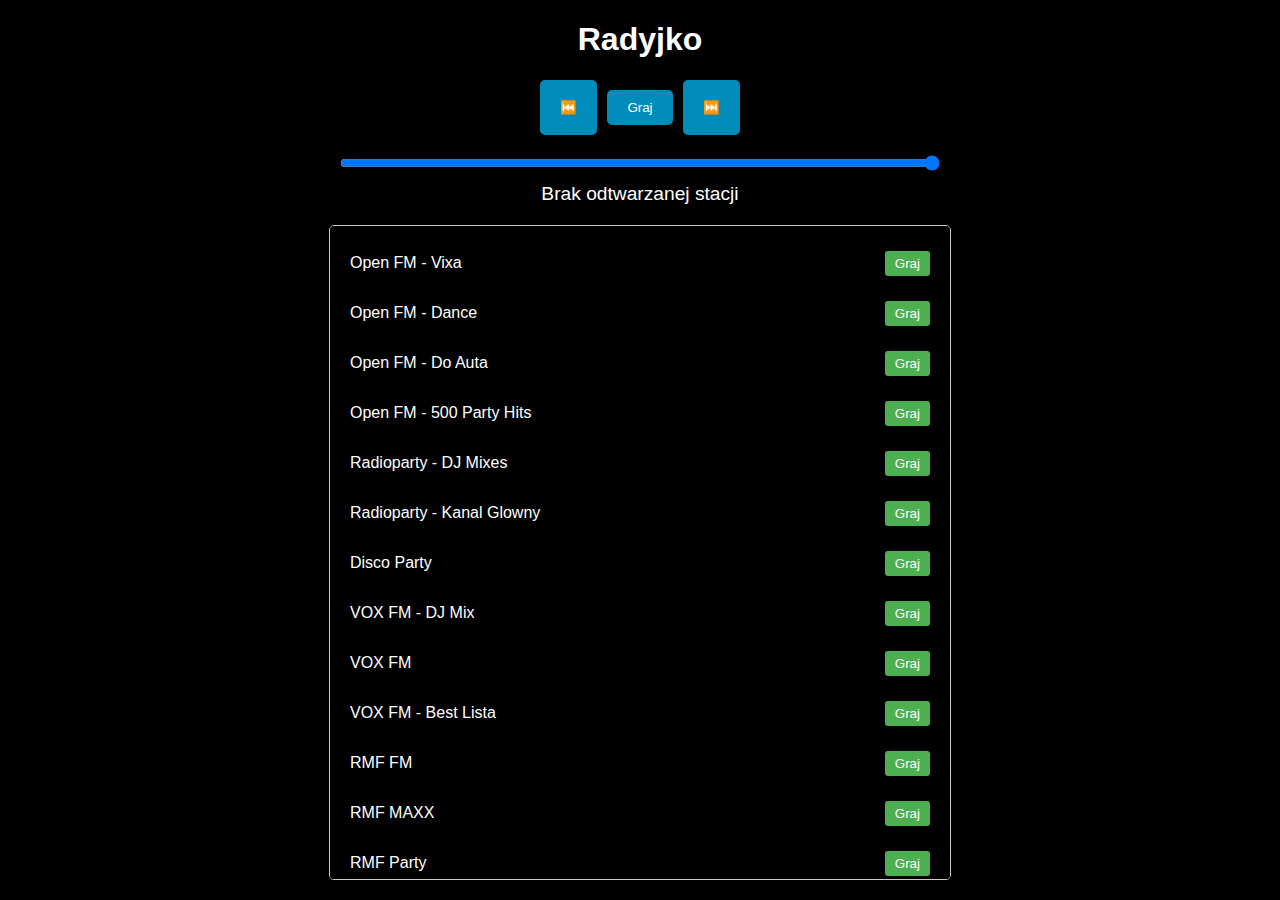
<file: Stary/index.html>
<!DOCTYPE html>
<html lang="pl">
<head>
    <meta charset="UTF-8">
    <meta name="viewport" content="width=device-width, initial-scale=1.0">
    <title>Radyjko</title>
    <style>
        body {
            font-family: Arial, sans-serif;
            background: black;
            margin: 0;
            padding: 0;
            display: flex;
            flex-direction: column;
            align-items: center;
            justify-content: center;
            height: 100vh;
        }
        h1 {
            color: white;
        }
        #radioList {
            width: 80%;
            max-width: 600px;
            height: 800px;
            overflow-y: scroll;
            margin: 20px 0;
            border: 1px solid #ccc;
            padding: 10px;
            background-color: black;
            border-radius: 5px;
            box-shadow: 0 4px 8px rgba(0, 0, 0, 0.1);
        }
        .station {
            display: flex;
            justify-content: space-between;
            align-items: center;
            padding: 10px;
            margin: 5px 0;
            background-color: black;
            color: white;
            border-radius: 5px;
            box-shadow: 0 2px 4px rgba(0, 0, 0, 0.1);
            transition: background-color 0.3s;
        }
        .station:hover {
            background-color: #2F4F4F;
        }
        .station button {
            padding: 5px 10px;
            border: none;
            border-radius: 3px;
            background-color: #4CAF50;
            color: white;
            cursor: pointer;
            transition: background-color 0.3s;
        }
        .station button:hover {
            background-color: #45a049;
        }
        #controls {
            display: flex;
            flex-direction: column;
            align-items: center;
            width: 80%;
            max-width: 600px;
        }
        #playPauseButton {
            padding: 10px 20px;
            margin: 10px 0;
            border: none;
            border-radius: 5px;
            background-color: #008CBA;
            color: white;
            cursor: pointer;
            transition: background-color 0.3s;
        }
        #playPauseButton:hover {
            background-color: #007bb5;
        }
        #volumeControl {
            width: 100%;
            max-width: 600px;
            margin-top: 10px;
        }
        .button-group {
            display: flex;
            gap: 10px;
            margin-bottom: 10px;
        }
        #previousButton, #nextButton {
            padding: 10px 20px;
            border: none;
            border-radius: 5px;
            background-color: #008CBA;
            color: white;
            cursor: pointer;
            transition: background-color 0.3s;
        }
        #previousButton:hover, #nextButton:hover {
            background-color: #007bb5;
        }
        #currentStation {
            color: white;
            margin-top: 10px;
            font-size: 1.2em;
        }
    </style>
</head>
<body>
    <h1>Radyjko</h1>
    <div id="controls">
        <div class="button-group">
            <button id="previousButton">⏮️</button>
            <button id="playPauseButton">Graj</button>
            <button id="nextButton">⏭️</button>
        </div>
        <input type="range" id="volumeControl" min="0" max="1" step="0.01" value="1">
        <div id="currentStation">Brak odtwarzanej stacji</div>
    </div>
    <div id="radioList"></div>
    <audio id="audioPlayer" controls style="display: none;"></audio>

    <script src="script.js"></script>
</body>
</html>
</file>
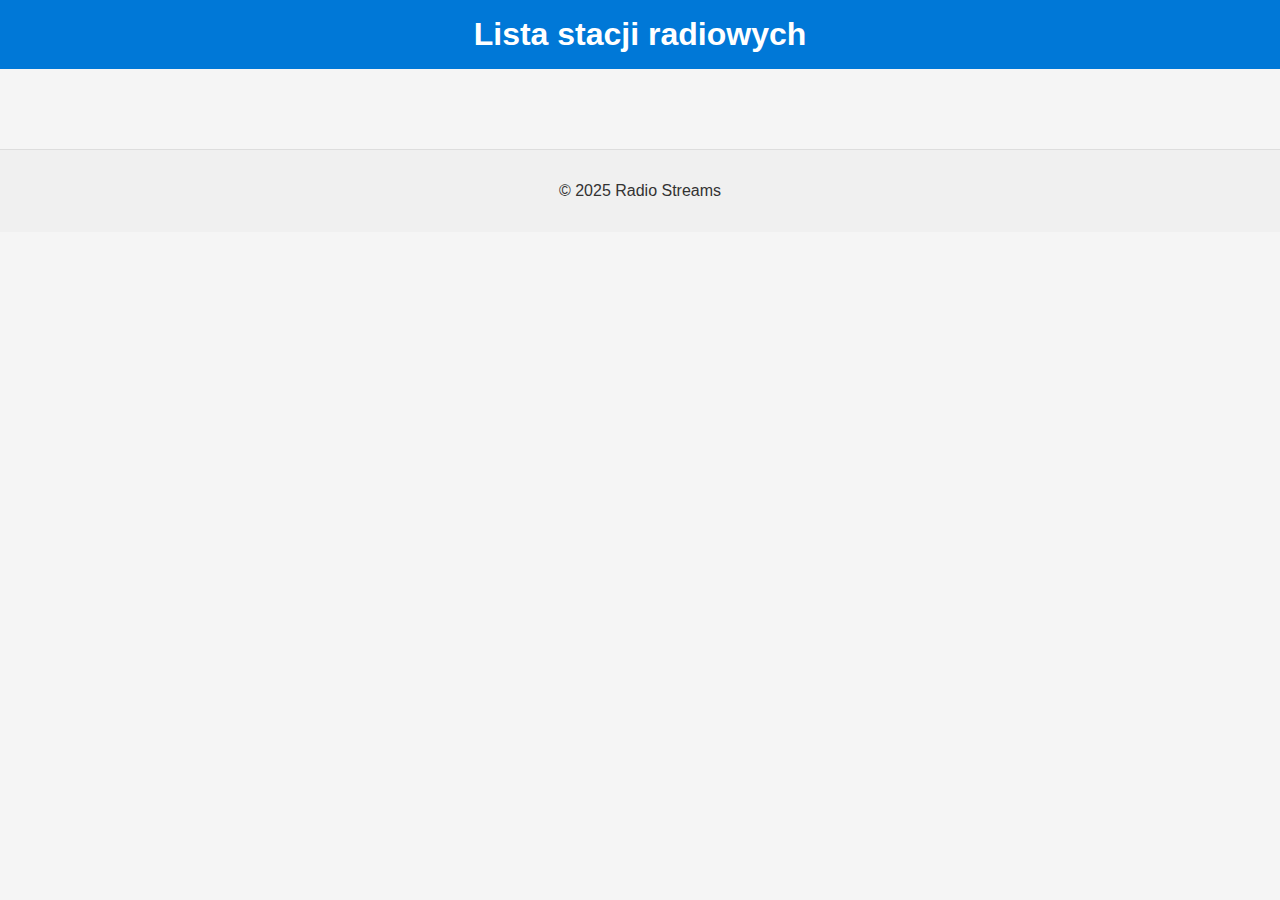
<file: Strona/index.html>
<!DOCTYPE html>
<html lang="en">
<head>
  <meta charset="UTF-8">
  <meta name="viewport" content="width=device-width, initial-scale=1.0">
  <title>Radio Streams</title>
  <link rel="stylesheet" href="style.css">
</head>
<body>
  <header>
    <h1>Lista stacji radiowych</h1>
  </header>
  <main>
    <ul id="station-list">
      <!-- Lista stacji będzie generowana dynamicznie -->
    </ul>
  </main>
  <footer>
    <p>© 2025 Radio Streams</p>
  </footer>
  <script src="script.js"></script>
</body>
</html>
</file>
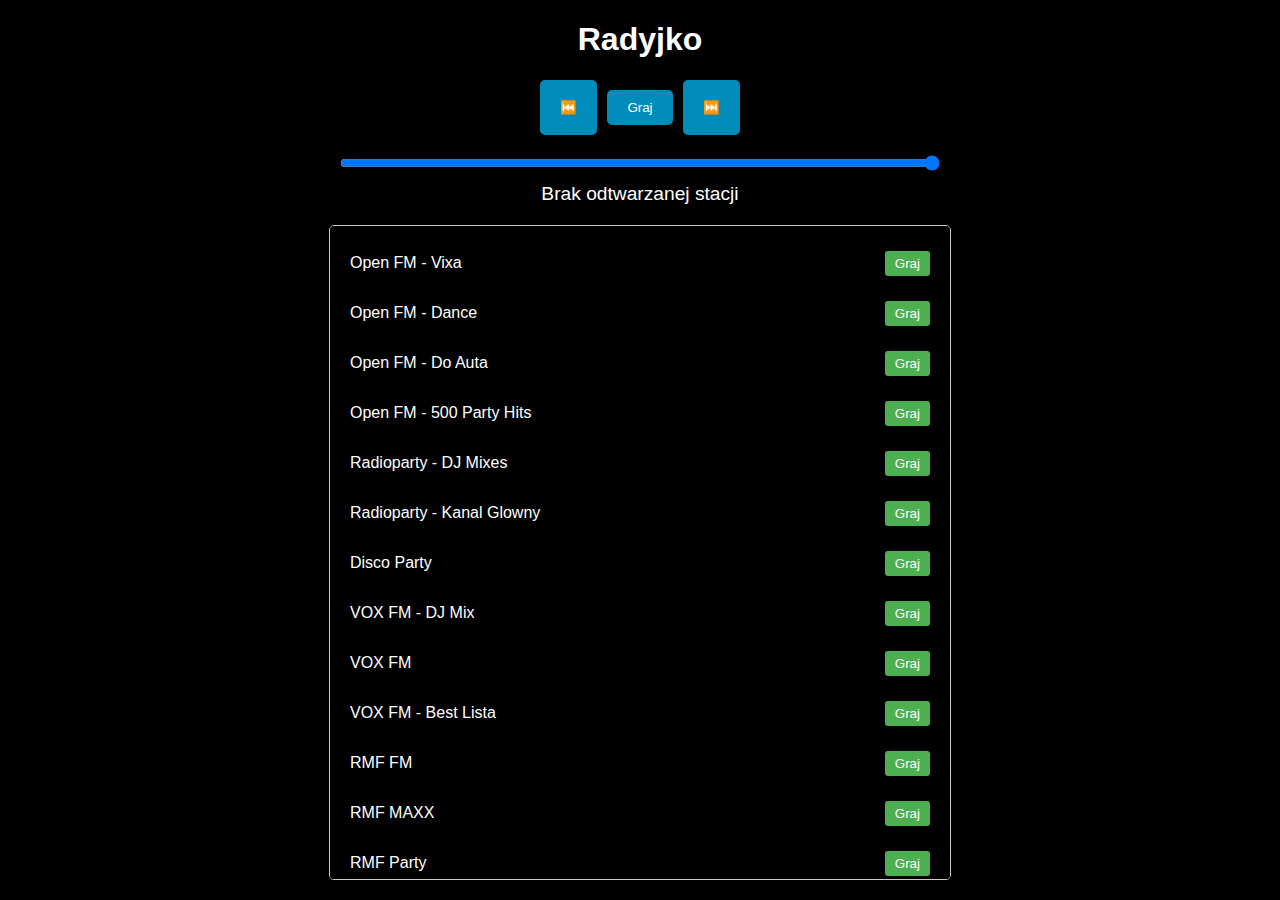
<file: Testowy/index.html>
<!DOCTYPE html>
<html lang="pl">
<head>
    <meta charset="UTF-8">
    <meta name="viewport" content="width=device-width, initial-scale=1.0">
    <title>Radyjko</title>
    <style>
        body {
            font-family: Arial, sans-serif;
            background: black;
            margin: 0;
            padding: 0;
            display: flex;
            flex-direction: column;
            align-items: center;
            justify-content: center;
            height: 100vh;
        }
        h1 {
            color: white;
        }
        #radioList {
            width: 80%;
            max-width: 600px;
            height: 800px;
            overflow-y: scroll;
            margin: 20px 0;
            border: 1px solid #ccc;
            padding: 10px;
            background-color: black;
            border-radius: 5px;
            box-shadow: 0 4px 8px rgba(0, 0, 0, 0.1);
        }
        .station {
            display: flex;
            justify-content: space-between;
            align-items: center;
            padding: 10px;
            margin: 5px 0;
            background-color: black;
            color: white;
            border-radius: 5px;
            box-shadow: 0 2px 4px rgba(0, 0, 0, 0.1);
            transition: background-color 0.3s;
        }
        .station:hover {
            background-color: #2F4F4F;
        }
        .station button {
            padding: 5px 10px;
            border: none;
            border-radius: 3px;
            background-color: #4CAF50;
            color: white;
            cursor: pointer;
            transition: background-color 0.3s;
        }
        .station button:hover {
            background-color: #45a049;
        }
        #controls {
            display: flex;
            flex-direction: column;
            align-items: center;
            width: 80%;
            max-width: 600px;
        }
        #playPauseButton {
            padding: 10px 20px;
            margin: 10px 0;
            border: none;
            border-radius: 5px;
            background-color: #008CBA;
            color: white;
            cursor: pointer;
            transition: background-color 0.3s;
        }
        #playPauseButton:hover {
            background-color: #007bb5;
        }
        #volumeControl {
            width: 100%;
            max-width: 600px;
            margin-top: 10px;
        }
        .button-group {
            display: flex;
            gap: 10px;
            margin-bottom: 10px;
        }
        #previousButton, #nextButton {
            padding: 10px 20px;
            border: none;
            border-radius: 5px;
            background-color: #008CBA;
            color: white;
            cursor: pointer;
            transition: background-color 0.3s;
        }
        #previousButton:hover, #nextButton:hover {
            background-color: #007bb5;
        }
        #currentStation {
            color: white;
            margin-top: 10px;
            font-size: 1.2em;
        }
    </style>
</head>
<body>
    <h1>Radyjko</h1>
    <div id="controls">
        <div class="button-group">
            <button id="previousButton">⏮️</button>
            <button id="playPauseButton">Graj</button>
            <button id="nextButton">⏭️</button>
        </div>
        <input type="range" id="volumeControl" min="0" max="1" step="0.01" value="1">
        <div id="currentStation">Brak odtwarzanej stacji</div>
    </div>
    <div id="radioList"></div>
    <audio id="audioPlayer" controls style="display: none;"></audio>

    <script src="script.js"></script>
</body>
</html>
</file>
<file: Strona/style.css>
body {
  font-family: Arial, sans-serif;
  margin: 0;
  padding: 0;
  background-color: #f5f5f5;
  color: #333;
}

header {
  background-color: #0078d7;
  color: white;
  padding: 1rem 0;
  text-align: center;
}

h1 {
  margin: 0;
}

main {
  padding: 2rem;
}

ul {
  list-style: none;
  padding: 0;
}

li {
  margin: 0.5rem 0;
}

a {
  color: #0078d7;
  text-decoration: none;
}

a:hover {
  text-decoration: underline;
}

footer {
  text-align: center;
  padding: 1rem 0;
  background-color: #f0f0f0;
  border-top: 1px solid #ddd;
}
</file>
